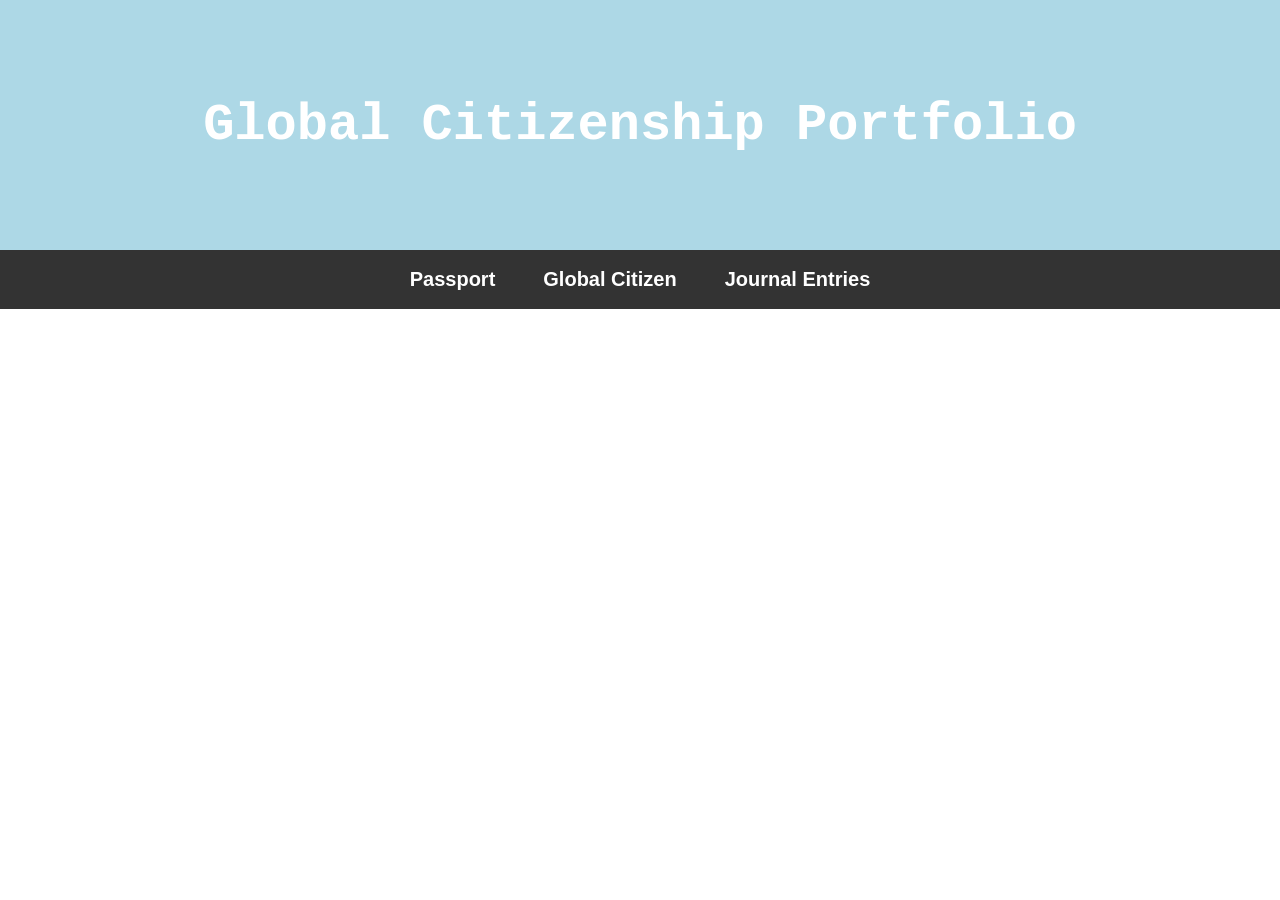
<file: index.htm>
<!DOCTYPE html>
<html lang="en-US">

<head>
    <meta name="viewport" content="width=device-width, initial-scale=1.0">
    <meta name="referrer" content="strict-origin-when-cross-origin">

    <title>Global Citizenship Portfolio</title>

    <link rel="stylesheet" href="Style.css">
</head>

    <body style="background-color: white”">
    
<div id="header-box">
    <h1 style="color: white;">Global Citizenship Portfolio</h1>
</div>

<ul class="nav-bar">
    <li><a onclick="showPanel('passport')">Passport</a></li>
    <li><a onclick="showPanel('citizen')">Global Citizen</a></li>
    <li><a onclick="showPanel('Journal')">Journal Entries</a></li>
</ul>

<div id="passport" class="panel">
    <h2 style="color: white">Passport</h2>
    <button onclick="togglePersonal()" style="font-size: 16px; padding: 10px 20px; cursor: pointer; margin-right: 10px; background-color:#5A5A5D;color:#F8F8FF">Personal Information</button>
    <button onclick="toggleTravel()" style="font-size: 16px; padding: 10px 20px; cursor: pointer; margin-right: 10px; background-color:#5A5A5D;color:#F8F8FF">Travel Reflection</button>
    <button onclick="toggleMusic()" style="font-size: 16px; padding: 10px 20px; cursor: pointer; margin-right: 10px; background-color:#5A5A5D;color:#F8F8FF">Music and Culture</button>
    <button onclick="toggleGlobal()" style="font-size: 16px; padding: 10px 20px; cursor: pointer; margin-right: 10px; background-color:#5A5A5D;color:#F8F8FF">Global Economy</button>
    <button onclick="toggleCharity()" style="font-size: 16px; padding: 10px 20px; cursor: pointer; margin-right: 10px; background-color:#5A5A5D;color:#F8F8FF">Charity and Global Contributions</button>
    <button onclick="togglePrint()" style="font-size: 16px; padding: 10px 20px; cursor: pointer; background-color:#5A5A5D;color:#F8F8FF">Ecological Footprint</button>
</div>

<div id="citizen" class="panel">
    <h2 style="color: white">Global Citizen</h2>
    <p>A famous individual who has significantly impacted globalization, sustainability, or global awareness.</p>
    <button onclick="toggleGlobalCitizen()" style="font-size: 16px; padding: 10px 20px; cursor: pointer; background-color:#5A5A5D;color:#F8F8FF">Show</button>
</div>

<div id="Journal" class="panel">
    <h2>Journal Entries</h2>
    <button onclick="toggleUnit1()" style="font-size: 16px; padding: 10px 20px; cursor: pointer; background-color:#5A5A5D;color:#F8F8FF">show</button>
    <button onclick="toggleUnit2()" style="font-size: 16px; padding: 10px 20px; cursor: pointer; background-color:#5A5A5D;color:#F8F8FF">show</button>
    <button onclick="toggleUnit3()" style="font-size: 16px; padding: 10px 20px; cursor: pointer; background-color:#5A5A5D;color:#F8F8FF">show</button>
</div>

<div id="travelContainer" class="main-page-content">
    <h2 style="font-size:40px; color:black">Places or Countries I Have Travelled To</h2>
    <p><img src="download.jpeg"></p>
    <p style="color:black"><b>Sylvan Lake</b></p>
    <p>- I went to Sylvan lake with my grandma and my brother to have fun in the lake.</p>
    <p style="color:black"><b>Sunshine Village Ski Resort</b></p>
    <p>- I went to Sunshine Village Ski Resort to ski with my friend Sophie, Sophie's Mom Stephanie and Sophie's stepdad Paul to ski and have fun on the mountains.</p>
</div>

<div id="personalContainer" class="main-page-content">
    <h2 style="font-size:40px; color:black">Personal Information</h2>
    <p><img src="Me.jpg" width="200" height="200" alt="Profile Image"></p>
    <p style="color:black">Name: Echo</p>
    <p style="color:black">Date of Birth: November 27, 2009</p>
    <p style="color:black">Place Of Birth: </p>
    <p style="color:black">Age: 16 years old</p>
</div>

<div id="musicContainer" class="main-page-content">
    <h2 style="font-size:40px; color:black">Music and Culture</h2>
    <p style="font-size:20px; color:black;">Musicians/performers</p>
    <p style="color:black;">- Famous Strangers: Gives me a different perspective of losing a parent because one of the songs they have written is about two of the band member's dad's are dead</p>
    <p><img src="Famous-strangers.jpg" width="200" height="200" alt="Famous Strangers"></p>
</div>

<div id="printContainer" class="main-page-content">
    <h1 style="font-size:40px; color:black;">Ecological Footprint</h1>
    <p><img src="Ecologicalfootprint.jpg" alt="Ecological Footprint Results"></p>
    <p><img src="EcoFootprint.jpg" alt="Footprint Breakdown"></p>
    <h2>List of actions</h2>
    <dl class="alignment-list">
        <dt>Bike more to use less motor vehicles that admit more carbon dioxide into the atmosphere</dt>
        <dt>Eat less meat.</dt>
        <dt>Use less electricity</dt>
    </dl>
</div>



<div id="GlobalcitizenContainer" class="main-page-content">
<p><img src="EmmaWaton.jpg" id="emma-waston" width="100" height="100" alt="Emma"></p>
<p>Emma Charlotte Duerre Watson</p>
<p><i><b>What is this person’s background?</b></i></p>
<p>Emma Watson was born in Paris, France, to British parents, Jacqueline Luesby and Chris Watson, both lawyers. She moved to Oxfordshire when she was five, where she attended the Dragon School. The same year, she was diagnosed with ADHD and was put on Ritalin as she struggled to sit still. From the age of six, Emma knew that she wanted to be an actress and, for a number of years, she trained at the Oxford branch of Stagecoach Theatre Arts, a part-time theatre school where she studied singing, dancing and acting. By the age of ten, she had performed and taken the lead in various Stagecoach productions and school plays.</p>
<p><i><b>How did they become a global citizen?</b></i></p>
<p>Watson's journey toward global citizenship accelerated after she completed the Harry Potter franchise. Seeking a life grounded outside of acting, she attended Brown University in the United States and the University of Oxford in the UK, graduating with a degree in English Literature.  Her formal entry onto the global stage occurred in July 2014, when she was appointed a UN Women Goodwill Ambassador at the age of 24. This role institutionalized her activism, taking her from local humanitarian trips (such as early visits to Zambia and Bangladesh to promote girls' education) to addressing world leaders at the United Nations.</p>
<p><i><b>What contributions have they made to globalization (e.g., human rights, environment, economy, education, technology)?</b></i></p>
Watson’s impact spans several pillars of globalization, particularly human rights, education, and the environment.1. Human Rights & Gender EqualityThis is Watson's most notable contribution. In 2014, she co-launched the UN’s HeForShe campaign with a viral speech at the UN Headquarters.  Global Solidarity: HeForShe re-framed feminism not as a "women's issue," but as a human rights issue requiring the active allyship of men and boys. The movement has engaged billions of people digitally and brought together heads of state, CEOs, and universities to commit to gender parity.  Systemic Advocacy: In 2018, she became a founding member of Time’s Up UK, donating £1 million to a fund supporting victims of sexual harassment. In 2019, she was appointed to the G7 Advisory For Women’s Rights, directly consulting world leaders on foreign policies affecting women.  2. EducationBefore her UN appointment, Watson worked closely with Camfed (Campaign for Female Education), an international non-profit dedicated to educating girls in rural Africa. She has consistently used her platform to highlight how educating girls breaks cycles of poverty and drives economic growth globally. In 2016, she also launched Our Shared Shelf, an intersectional feminist book club aimed at global open-source learning.  3. Environment & Sustainable EconomyWatson has been a vocal disruptor in the global fashion industry, which is notorious for its heavy environmental footprint and labor exploitation.Sustainable Fashion: She partnered with the fair-trade brand People Tree early in her career to create organic clothing lines.  Corporate Governance: From 2020 to 2023, she took a seat on the board of directors for Kering, a luxury global conglomerate (owning brands like Gucci and Balenciaga), acting as the chair of their sustainability committee to influence the greening of global supply chains.</p>
<p><i><b>What challenges or opposition have they faced in their work?</b></i></p>
<p>Stepping into the geopolitical arena brought Watson what she later described as a "baptism of fire." Her work has faced several significant challenges:1. Backlash and Security Threats Immediately following her 2014 UN speech, Watson faced intense online harassment. A hoax website threatened to leak private photos of her in an attempt to silence her advocacy. She noted that opening this "Pandora's box" exposed her to a level of critique and personal threat she had never experienced in Hollywood, though it ultimately strengthened her resolve.  2. Accusations of "Palatable" or White FeminismAcademic and grassroots critics have frequently critiqued the HeForShe campaign for being overly sanitized. Critics argue that:The campaign relies too heavily on a rigid gender binary, initially leaving out non-binary and trans perspectives.Centering men by explaining "how equality benefits them" can minimize the historical oppression of women.  As a wealthy, white, Western woman, Watson has occasionally been criticized as a "privileged mouthpiece" whose liberal approach focuses more on surface-level accessibility than dismantling deeply rooted systemic capitalism or racism.  3. The "Performative Activism" Critique  Like many celebrity activists, Watson has faced scrutiny over the depth of her digital engagement. During the 2020 Black Lives Matter protests, she faced intense public backlash for posting three black boxes on Instagram (for "Blackout Tuesday") that featured stylized white borders. Many fans criticized this as "performative activism"—prioritizing her aesthetic grid over meaningful, actionable information. Watson responded by acknowledging her blind spots regarding structural racism and committing to using her platform to amplify Black and marginalized voices moving forward.</p>              
<p><i><b>Why do you believe this person deserves the “Global Citizen” title?</b></i></th></p>
<p>I believe Emma Watson deserves the title because she has done a lot to help people.</p>
<p><i><b>What lesson can you learn from their story to apply to your life?</b></i></p>
<p>You shouldn't give up.</p>
</div>

<div id="JournalContainer" class="main-page-content">
    <p style="color:black">Name: Echo</p>
</div>

<div id="globalContainer" class="main-page-content">
    <p style="color:black">Name: Echo</p>
</div>

<div id="charityContainer" class="main-page-content">
    <p style="color:black">I volunteer at my dojo, Arashi do Martial Arts Sherwood Park on Mondays, Tuesday, Wednesday and Thursday. On mondays and wednesday i'm at my dojo for an hour and 15 minutes(5:00-6:15), on tuesdays and thursdays i'm at my dojo for 3 hours</p>
    <p style="clor: black"><img  src="Muay thai.png"</p>
</div>


<script>
    function showPanel(panelId) {
        var targetPanel = document.getElementById(panelId);
        if (!targetPanel) return;
        
        if (targetPanel.style.display === "block") {
            targetPanel.style.display = "none";
            
            if (panelId === 'passport') {
                document.getElementById("personalContainer").style.display = "none";
                document.getElementById("travelContainer").style.display = "none";
                document.getElementById("musicContainer").style.display = "none";
                document.getElementById("printContainer").style.display = "none";
                document.getElementById("globalContainer").style.display = "none";
                document.getElementById("charityContainer").style.display = "none";
            }
             if (panelId !== 'Journal') {
                document.getElementById("Unit1Container").style.display = "none";
                document.getElementById("Unit2Container").style.display = "none";
                document.getElementById("Unit3Container").style.display = "none";
            }
            if (panelId === 'citizen') {
                document.getElementById("GlobalcitizenContainer").style.display = "none";
            }
            return; 
        }

        var panels = document.getElementsByClassName("panel");
        for (var i = 0; i < panels.length; i++) {
            panels[i].style.display = "none";
        }
        
        targetPanel.style.display = "block";
        
        if (panelId !== 'passport') {
            document.getElementById("personalContainer").style.display = "none";
            document.getElementById("travelContainer").style.display = "none";
            document.getElementById("musicContainer").style.display = "none";
            document.getElementById("printContainer").style.display = "none";
            document.getElementById("globalContainer").style.display = "none";
            document.getElementById("charityContainer").style.display = "none";
        }
        if (panelId !== 'Journal') {
            document.getElementById("Unit1Container").style.display = "none";
            document.getElementById("Unit2Container").style.display = "none";
            document.getElementById("Unit3Container").style.display = "none";
        }
    }


    function togglePersonal() {
        var personalContainer = document.getElementById("personalContainer");
        if (personalContainer.style.display === "none" || personalContainer.style.display === "") {
            personalContainer.style.display = "block";
        } else {
            personalContainer.style.display = "none";
        }
    }

    function toggleTravel() {
        var travelBox = document.getElementById("travelContainer");
        if (travelBox.style.display === "none" || travelBox.style.display === "") {
            travelBox.style.display = "block";
        } else {
            travelBox.style.display = "none";
        }
    }

    function toggleMusic() {
        var musicBox = document.getElementById("musicContainer");
        if (musicBox.style.display === "none" || musicBox.style.display === "") {
            musicBox.style.display = "block";
        } else {
            musicBox.style.display = "none";
        }
    }

    function togglePrint(){  
        var printBox = document.getElementById("printContainer");
        if (printBox.style.display === "none" || printBox.style.display === "") {
            printBox.style.display = "block";
        } else {
           printBox.style.display = "none";
        }
    }

    function toggleGlobal(){  
        var globalBox = document.getElementById("globalContainer");
        if (globalBox.style.display === "none" || globalBox.style.display === "") {
            globalBox.style.display = "block";
        } else {
           globalBox.style.display = "none";
        }
    }
   
    function toggleCharity(){  
        var charityBox = document.getElementById("charityContainer");
        if (charityBox.style.display === "none" || charityBox.style.display === "") {
            charityBox.style.display = "block";
        } else {
           charityBox.style.display = "none";
        }
    }
    
    function toggleGlobalCitizen() {
        var tableBox = document.getElementById("GlobalcitizenContainer");
        if (tableBox.style.display === "none" || tableBox.style.display === "") {
            tableBox.style.display = "block";
        } else {
            tableBox.style.display = "none";
        }
    }
        function toggleUnit1(){  
        var JournalEntry1Box = document.getElementById("JournalEntry1Container");
        if (JournalEntry1Box.style.display === "none" || JournalEntry1Box.style.display === "") {
            JournalEntry1Box.style.display = "block";
        } else {
           JournalEntry1Box.style.display = "none";
        }
    }
        function toggleUnit2(){  
        var JournalEntry2Box = document.getElementById("JournalEntry2Container");
        if (JournalEntry2Box.style.display === "none" || JournalEntry2Box.style.display === "") {
            JournalEntry2Box.style.display = "block";
        } else {
           JournalEntry2Box.style.display = "none";
        }
    }
        function toggleUnit3(){  
        var JournalEntry3Box = document.getElementById("JournalEntry3Container");
        if (JournalEntry3Box.style.display === "none" || JournalEntry3Box.style.display === "") {
            JournalEntry3Box.style.display = "block";
        } else {
           JournalEntry3Box.style.display = "none";
        }
    }
</script>
</body>
</html>
</file>
<file: Style.css>
/* 1. Reset Body Spacing */
        body {
            margin: 0;
            padding: 0;
            font-family: Arial, sans-serif;
        }

        /* 2. Header Box (Full Width) */
        #header-box {
            background-color: lightblue;
            width: 100%;
            height: 250px;
            display: flex;
            align-items: center;
            justify-content: center;
        }

        h1 {
            font-size: 52px; /* Increased from 40px to stand out more */
            font-family: courier, monospace;
            text-align: center;
            color: black;
            margin: 0;
        }

        /* 3. Navigation Bar */
        ul.nav-bar {
            list-style-type: none;
            margin: 0;
            padding: 0;
            background-color: #333333;
            display: flex;
            justify-content: center;
        }

        ul.nav-bar li {
            /* Flexbox handling spacing */
        }

        ul.nav-bar li a {
            display: block;
            color: white;
            text-align: center;
            padding: 18px 24px; /* Slightly padded for larger text touch targets */
            text-decoration: none;
            cursor: pointer;
            font-size: 20px; /* Increased menu text size */
            font-weight: bold; /* Added weight for better readability */
        }

        ul.nav-bar li a:hover {
            background-color: #111111;
        }

        /* 4. Panel Styles (Hidden by default) */
        .panel {
            display: none; /* Hide all panels initially */
            padding: 40px;
            text-align: center;
            background-color: #333333; 
            color: white;
            border-bottom: 5px solid #a6d8a8;
        }
        
        /* Containers for content outside the panels */
        .main-page-content {
            display: none;
            margin: 40px auto;
            width: 90%;
            max-width: 1200px;
            color: black;
        }

        .game-container {
            display: none;
            margin: 40px auto;
            max-width: 485px;
        }

        /* Dragon Table Styles */
        table, th, td {
            border-collapse: collapse;
        }
        th, td {
            padding: 12px;
            text-align: left;
        }

        /* Alignments List Formatting */
        .alignment-list {
            list-style-type: none;
            padding: 0;
        }
        .alignment-list dt {
            font-weight: bold;
            font-size: 18px;
            margin-top: 15px;
        }
        .alignment-list dd {
            margin-left: 20px;
            margin-bottom: 15px;
            color: #333;
        }
        .About-container {
            display: none;
            margin: 40px auto;
            max-width: 485px;
        }
</file>
